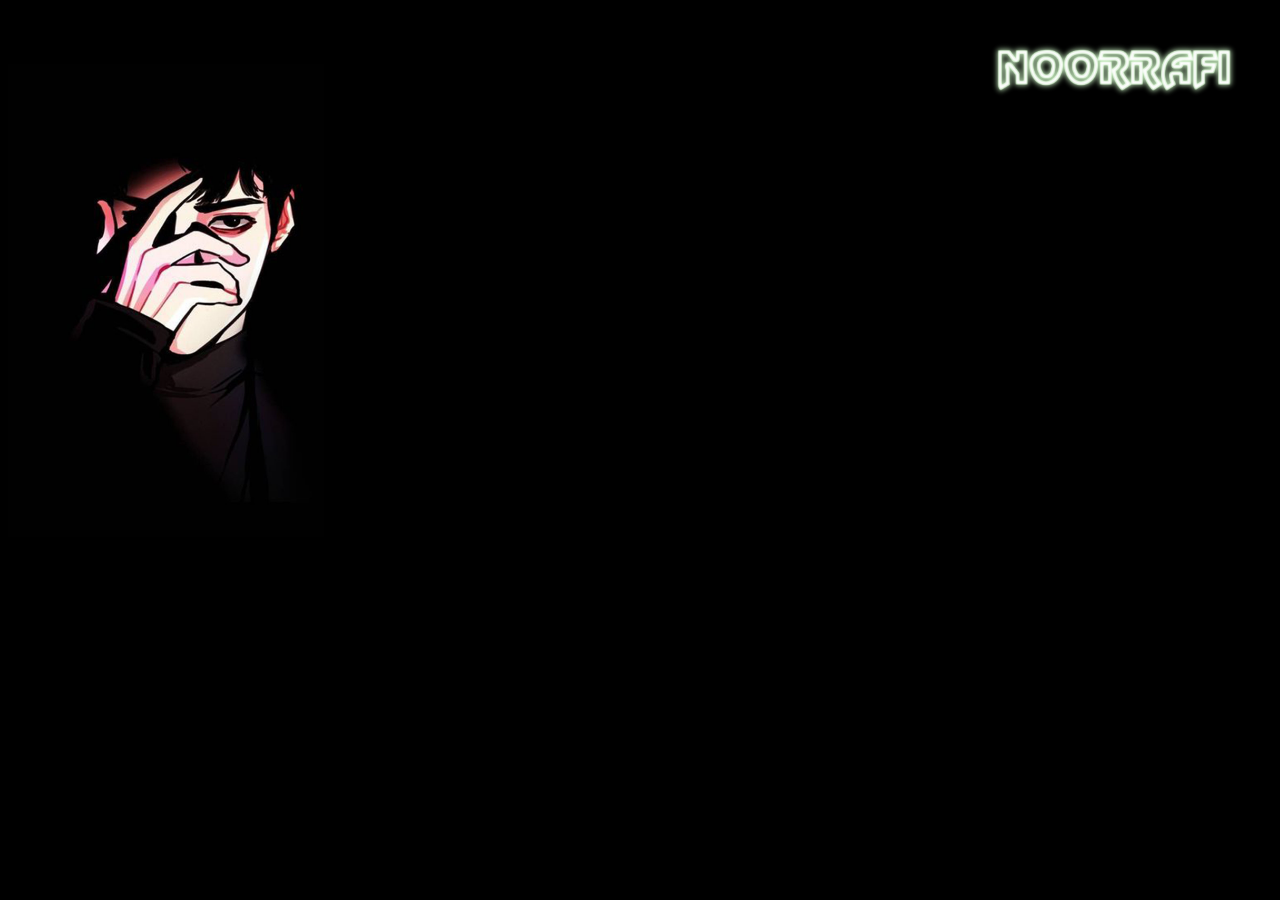
<file: index.html>
<!DOCTYPE html>
<html lang="en">
<head>
    <meta charset="UTF-8">
    <meta http-equiv="X-UA-Compatible" content="IE=edge">
    <meta name="viewport" content="width=device-width, initial-scale=1.0">
    <title>NOORRAFI</title>
    <link rel="stylesheet" href="style.css">
   
   
</head>
<body>
      <section>
        <div id="ami">
        <img id="murgi" src="photos/noorrafii.png" alt="">
        </div>
        <div>
        <img src="photos/noor.jpg" alt="">
        </div>
      </section>
    
    



    
 
    
</body>
</html>
</file>
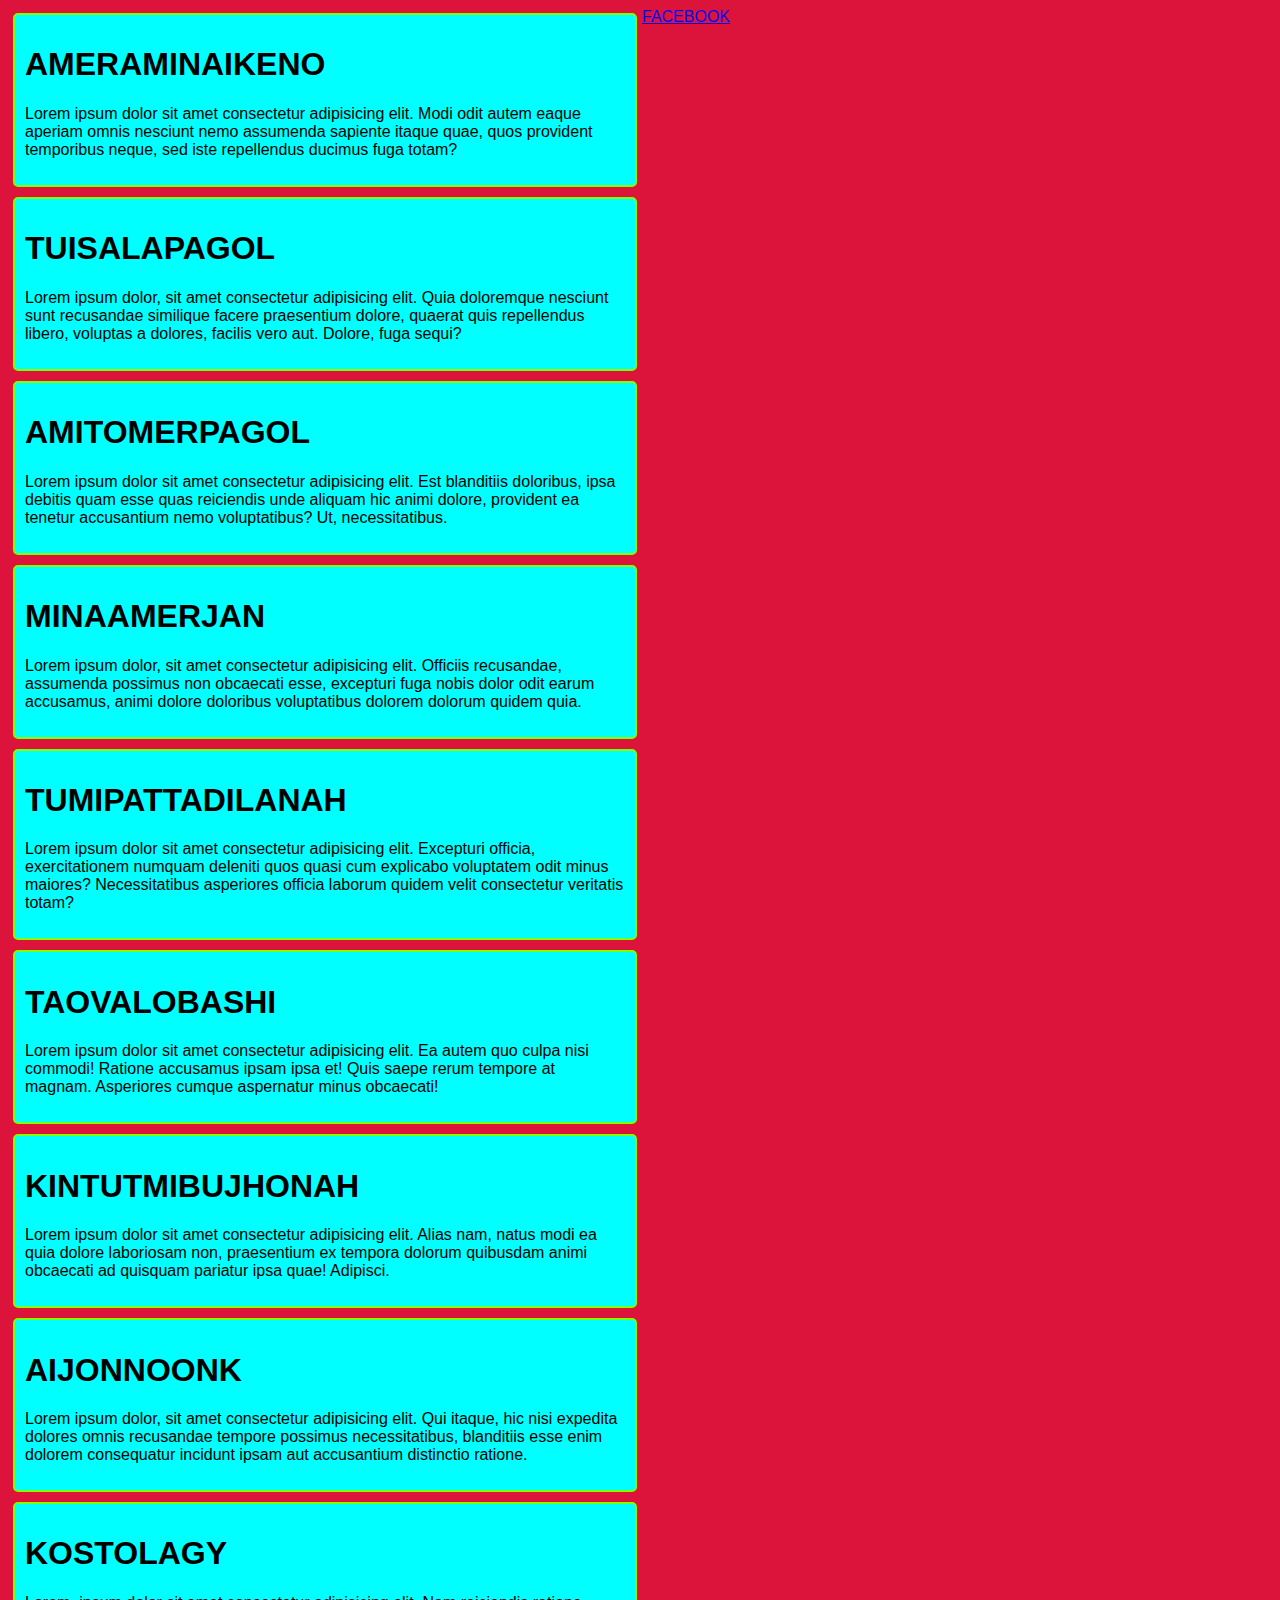
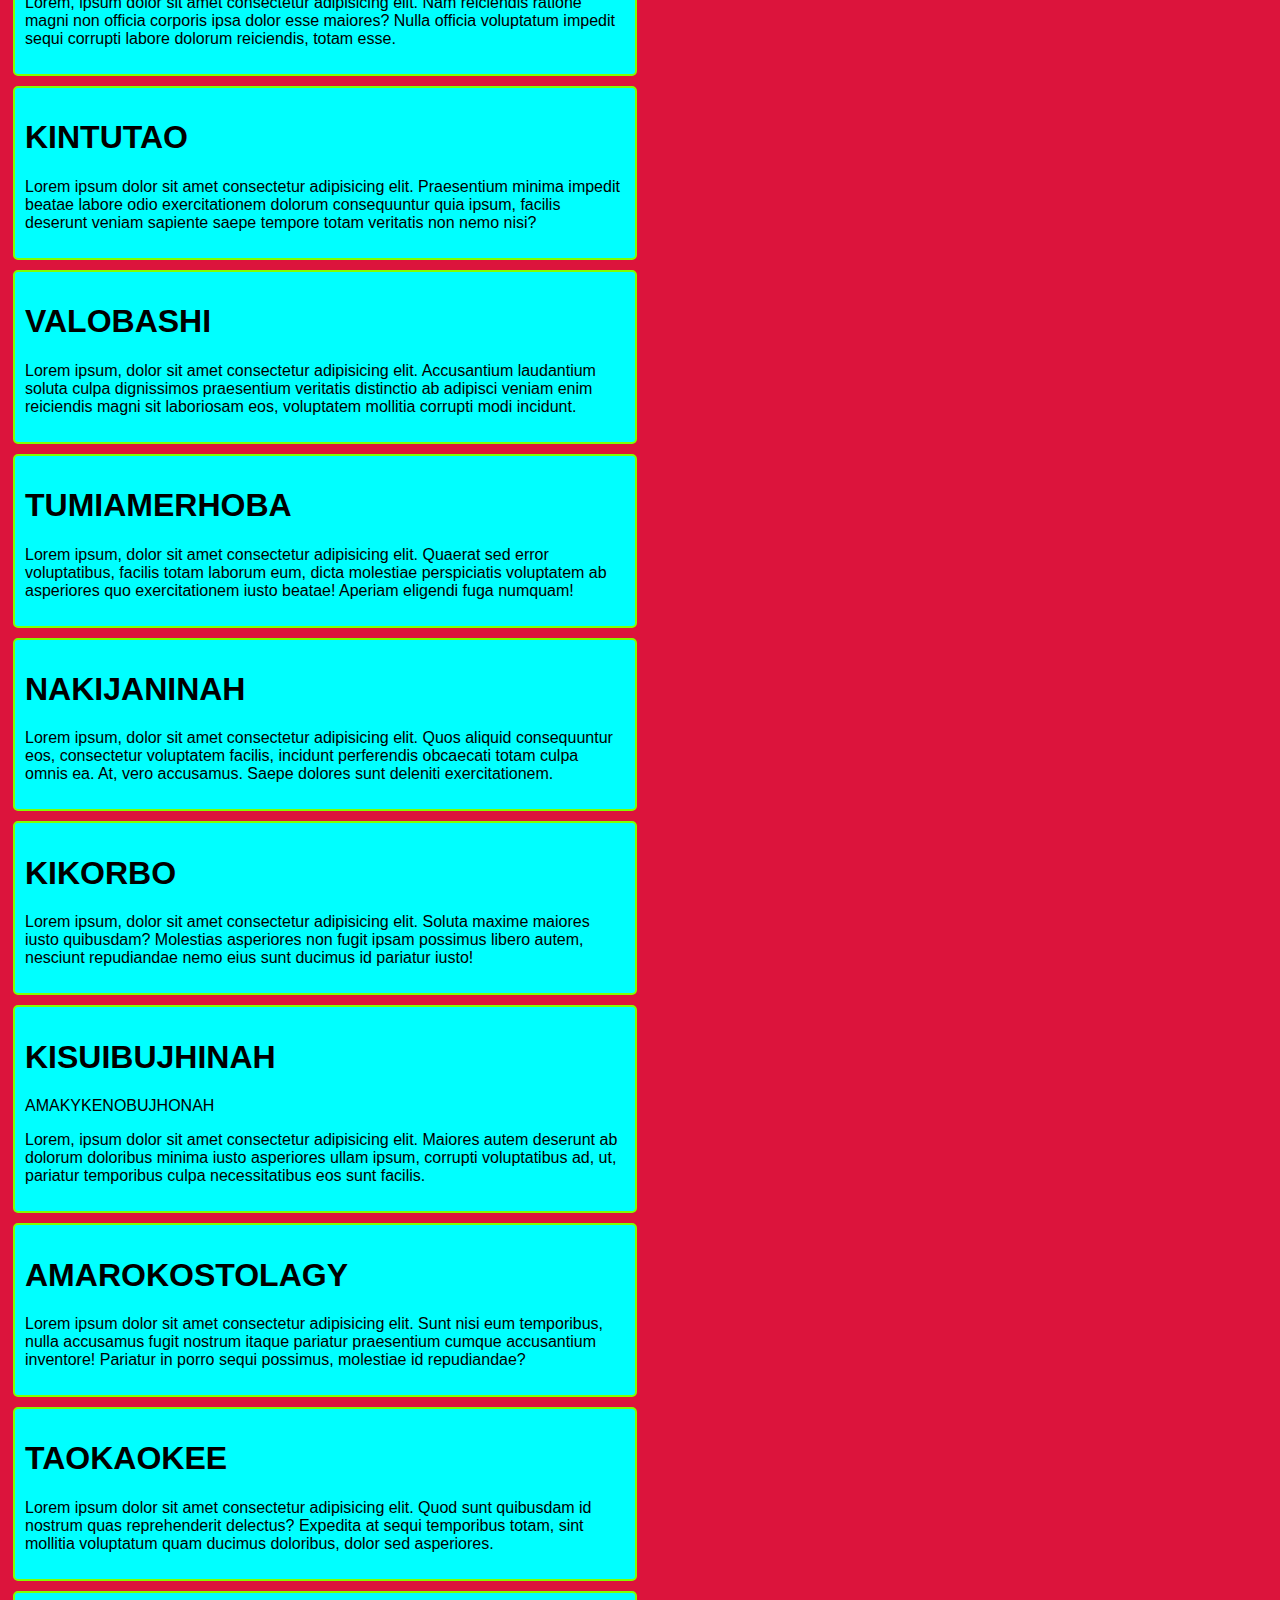
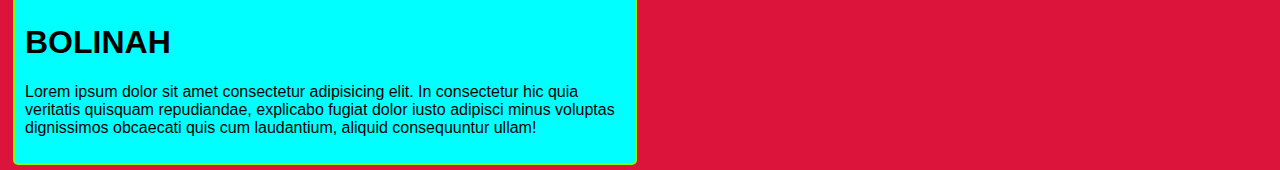
<file: aminai.html>
<!DOCTYPE html>
<html lang="en">
<head>
    <meta charset="UTF-8">
    <meta http-equiv="X-UA-Compatible" content="IE=edge">
    <meta name="viewport" content="width=device-width, initial-scale=1.0">
    <title>FOR TEST</title>
    <style>
        body {
            background-color: crimson;
            font-family: Verdana, Geneva, Tahoma, sans-serif;
        }
        div {
            background-color: aqua;
            border: 2px solid chartreuse;
            border-radius: 5px;
            width: 600px;
            margin: 5px;
            padding: 10px;
            float: left;
        }
        ami {
            color: forestgreen;
        }
    </style>
</head>
<body>
    <div>
    <h1>AMERAMINAIKENO</h1>
    <p>Lorem ipsum dolor sit amet consectetur adipisicing elit. Modi odit autem eaque aperiam omnis nesciunt nemo assumenda sapiente itaque quae, quos provident temporibus neque, sed iste repellendus ducimus fuga totam?</p>
    </div>
    <div>
        <h1>TUISALAPAGOL</h1>
        <p>Lorem ipsum dolor, sit amet consectetur adipisicing elit. Quia doloremque nesciunt sunt recusandae similique facere praesentium dolore, quaerat quis repellendus libero, voluptas a dolores, facilis vero aut. Dolore, fuga sequi?</p>
    </div>
     <div>
         <h1>AMITOMERPAGOL</h1>
         <p>Lorem ipsum dolor sit amet consectetur adipisicing elit. Est blanditiis doloribus, ipsa debitis quam esse quas reiciendis unde aliquam hic animi dolore, provident ea tenetur accusantium nemo voluptatibus? Ut, necessitatibus.</p>
     </div>
     <div>
         <h1>MINAAMERJAN</h1>
         <p>Lorem ipsum dolor, sit amet consectetur adipisicing elit. Officiis recusandae, assumenda possimus non obcaecati esse, excepturi fuga nobis dolor odit earum accusamus, animi dolore doloribus voluptatibus dolorem dolorum quidem quia.</p>
     </div>
     <div>
         <h1>TUMIPATTADILANAH</h1>
         <P>Lorem ipsum dolor sit amet consectetur adipisicing elit. Excepturi officia, exercitationem numquam deleniti quos quasi cum explicabo voluptatem odit minus maiores? Necessitatibus asperiores officia laborum quidem velit consectetur veritatis totam?</P>
     </div>
     <div>
         <h1>TAOVALOBASHI</h1>
         <p>Lorem ipsum dolor sit amet consectetur adipisicing elit. Ea autem quo culpa nisi commodi! Ratione accusamus ipsam ipsa et! Quis saepe rerum tempore at magnam. Asperiores cumque aspernatur minus obcaecati!</p>
     </div>
     <div>
         <h1>KINTUTMIBUJHONAH</h1>
         <p>Lorem ipsum dolor sit amet consectetur adipisicing elit. Alias nam, natus modi ea quia dolore laboriosam non, praesentium ex tempora dolorum quibusdam animi obcaecati ad quisquam pariatur ipsa quae! Adipisci.</p>
     </div>
     <div>
         <h1>AIJONNOONK</h1>
         <p>Lorem ipsum dolor, sit amet consectetur adipisicing elit. Qui itaque, hic nisi expedita dolores omnis recusandae tempore possimus necessitatibus, blanditiis esse enim dolorem consequatur incidunt ipsam aut accusantium distinctio ratione.</p>
     </div>
     <div>
         <h1>KOSTOLAGY</h1>
         <p>Lorem, ipsum dolor sit amet consectetur adipisicing elit. Nam reiciendis ratione magni non officia corporis ipsa dolor esse maiores? Nulla officia voluptatum impedit sequi corrupti labore dolorum reiciendis, totam esse.</p>
     </div>
     <div>
         <h1>KINTUTAO</h1>
         <p>Lorem ipsum dolor sit amet consectetur adipisicing elit. Praesentium minima impedit beatae labore odio exercitationem dolorum consequuntur quia ipsum, facilis deserunt veniam sapiente saepe tempore totam veritatis non nemo nisi?</p>
     </div>
     <div>
         <h1>VALOBASHI</h1>
         <p>Lorem ipsum, dolor sit amet consectetur adipisicing elit. Accusantium laudantium soluta culpa dignissimos praesentium veritatis distinctio ab adipisci veniam enim reiciendis magni sit laboriosam eos, voluptatem mollitia corrupti modi incidunt.</p>
     </div> 
     <div>
         <h1>TUMIAMERHOBA</h1>
         <p>Lorem ipsum, dolor sit amet consectetur adipisicing elit. Quaerat sed error voluptatibus, facilis totam laborum eum, dicta molestiae perspiciatis voluptatem ab asperiores quo exercitationem iusto beatae! Aperiam eligendi fuga numquam!</p>
     </div>
     <div>
         <h1>NAKIJANINAH</h1>
         <p>Lorem ipsum, dolor sit amet consectetur adipisicing elit. Quos aliquid consequuntur eos, consectetur voluptatem facilis, incidunt perferendis obcaecati totam culpa omnis ea. At, vero accusamus. Saepe dolores sunt deleniti exercitationem.</p>
     </div>
     <div>
         <h1>KIKORBO</h1>
         <p>Lorem ipsum, dolor sit amet consectetur adipisicing elit. Soluta maxime maiores iusto quibusdam? Molestias asperiores non fugit ipsam possimus libero autem, nesciunt repudiandae nemo eius sunt ducimus id pariatur iusto!</p>
     </div>
     <div>
         <h1>KISUIBUJHINAH</h1>
         <p>AMAKYKENOBUJHONAH</p>
         <p>Lorem, ipsum dolor sit amet consectetur adipisicing elit. Maiores autem deserunt ab dolorum doloribus minima iusto asperiores ullam ipsum, corrupti voluptatibus ad, ut, pariatur temporibus culpa necessitatibus eos sunt facilis.</p>
     </div>
     <div>
         <h1>AMAROKOSTOLAGY</h1>
         <p>Lorem ipsum dolor sit amet consectetur adipisicing elit. Sunt nisi eum temporibus, nulla accusamus fugit nostrum itaque pariatur praesentium cumque accusantium inventore! Pariatur in porro sequi possimus, molestiae id repudiandae?</p>
     </div>
     <div>
         <h1>TAOKAOKEE</h1>
         <p>Lorem ipsum dolor sit amet consectetur adipisicing elit. Quod sunt quibusdam id nostrum quas reprehenderit delectus? Expedita at sequi temporibus totam, sint mollitia voluptatum quam ducimus doloribus, dolor sed asperiores.</p>
     </div>
     <div>
         <h1>BOLINAH</h1>
         <p>Lorem ipsum dolor sit amet consectetur adipisicing elit. In consectetur hic quia veritatis quisquam repudiandae, explicabo fugiat dolor iusto adipisci minus voluptas dignissimos obcaecati quis cum laudantium, aliquid consequuntur ullam!</p>
     </div>
     <a class="ami" href="https://www.facebook.com/rafikhan.rafikhan.5688">FACEBOOK</a>

     
</body>
</html>
</file>
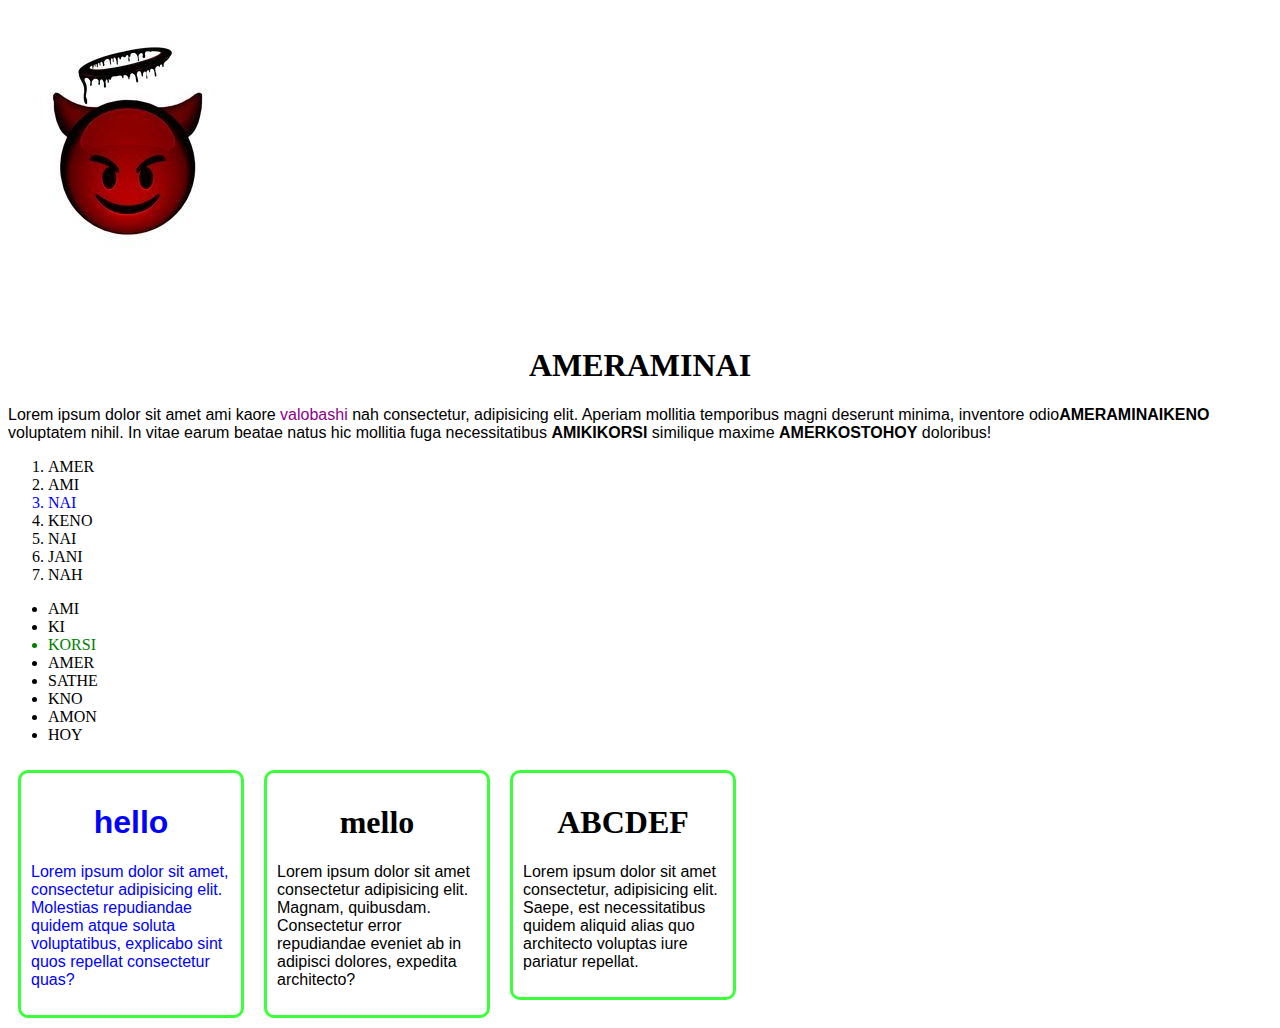
<file: Test.html>
<!DOCTYPE html>
<html lang="en">
<head>
    <meta charset="UTF-8">
    <meta http-equiv="X-UA-Compatible" content="IE=edge">
    <meta name="viewport" content="width=device-width, initial-scale=1.0">
    <title>AMER AMI</title>
    <style>
#murgi {
     color:green ;
}
.murga {
    color: blue;
}
.matha {
    color: darkmagenta;
}
.sala {
    color: blue;
    font-family: Verdana, Geneva, Tahoma, sans-serif;
}
div {
    border: 3px solid rgb(59, 255, 59);
    border-radius: 10px;
    width: 200px;
    margin: 10px; 
    padding: 10px;
    float:left;
}
h1 {
    text-align: center;
}
p{
    font-family: Verdana, Geneva, Tahoma, sans-serif;
}
    </style>
</head>
<body>
    <img src="photos/emp.jpg" alt="">
    <h1>AMERAMINAI</h1>
    <p>Lorem ipsum dolor sit amet ami kaore <span class="matha">valobashi</span> nah consectetur, adipisicing elit. Aperiam mollitia temporibus magni deserunt minima, inventore odio<B>AMERAMINAIKENO</B> voluptatem nihil. In vitae earum beatae natus hic mollitia fuga necessitatibus <b>AMIKIKORSI</b> similique maxime <b>AMERKOSTOHOY</b> doloribus!</p>
    <ol>
        <li>AMER</li>
        <li>AMI</li>
        <li class="murga">NAI</li>
        <li>KENO</li>
        <li>NAI</li>
        <li>JANI</li>
        <li>NAH</li>
    </ol>
    <ul>
     <li>AMI</li>
     <li>KI</li>
     <li id="murgi">KORSI</li>
     <li>AMER</li>
     <li>SATHE</li>
     <li>KNO</li>
     <li>AMON</li>
     <li>HOY</li>
     </ul>
     
     <div class="sala">
         <h1>hello</h1>
         <p>Lorem ipsum dolor sit amet, consectetur adipisicing elit. Molestias repudiandae quidem atque soluta voluptatibus, explicabo sint quos repellat consectetur quas?</p>
     </div>
     <div>
         <h1>mello</h1>
         <p>Lorem ipsum dolor sit amet consectetur adipisicing elit. Magnam, quibusdam. Consectetur error repudiandae eveniet ab in adipisci dolores, expedita architecto?</p>
     </div>
     <div>
         <h1>ABCDEF</h1>
         <p>Lorem ipsum dolor sit amet consectetur, adipisicing elit. Saepe, est necessitatibus quidem aliquid alias quo architecto voluptas iure pariatur repellat.</p>
     </div>
</body>
</html>
</file>
<file: style.css>
body {
    background-color: black;
}
img {
    width: 25%;
}
#murgi {
    width: 25%;
    float: right;
}
</file>
